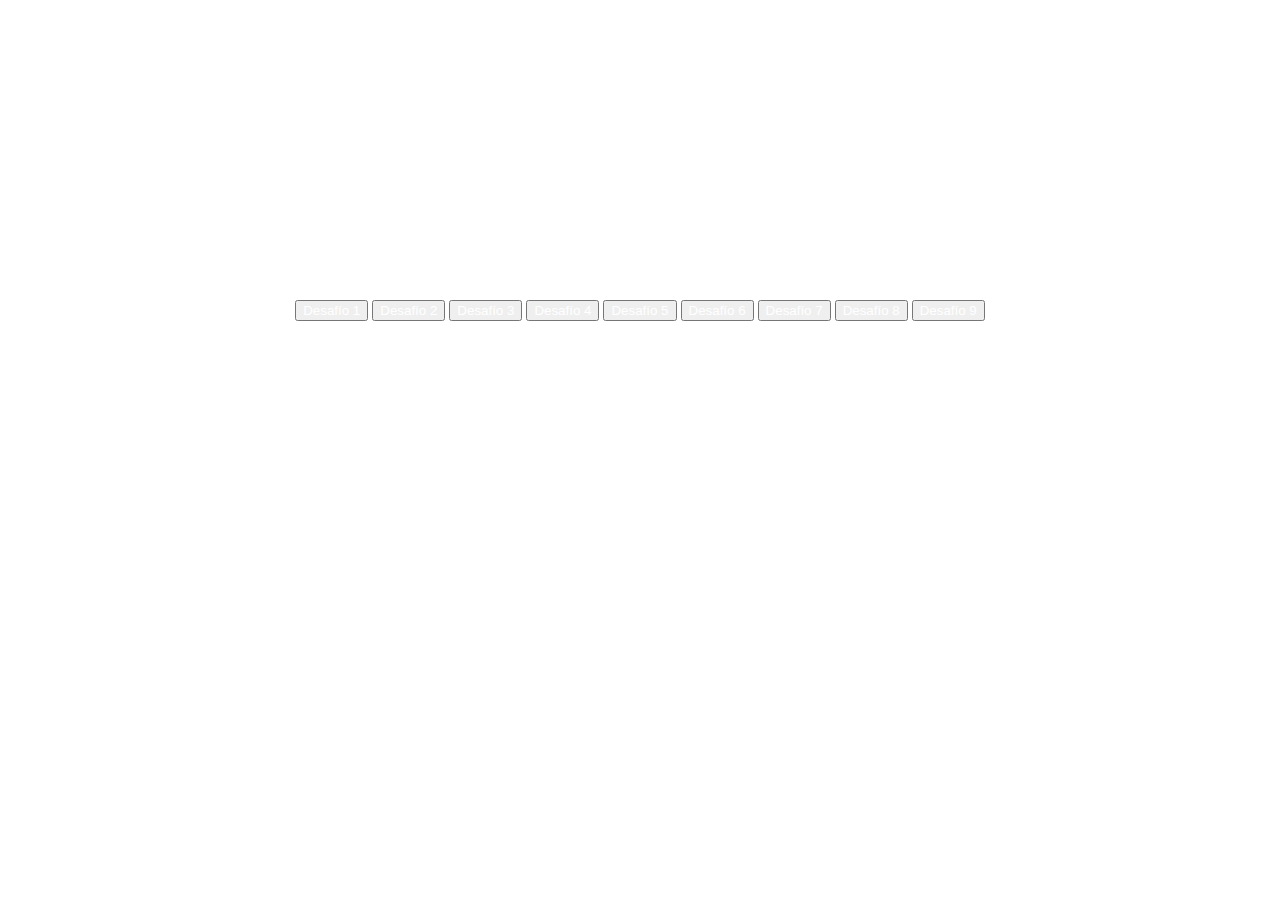
<file: index.html>
<!DOCTYPE html>
<html lang="es">
<head>
    <meta charset="UTF-8">
    <meta http-equiv="X-UA-Compatible" content="IE=edge">
    <meta name="viewport" content="width=device-width, initial-scale=1.0">
    <title>Inicio</title>
    <!--bootstrap-->
    <link href="https://cdn.jsdelivr.net/npm/bootstrap@5.0.1/dist/css/bootstrap.min.css" rel="stylesheet" integrity="sha384-+0n0xVW2eSR5OomGNYDnhzAbDsOXxcvSN1TPprVMTNDbiYZCxYbOOl7+AMvyTG2x" crossorigin="anonymous">
    <!--Hoja de estilos-->
    <link rel="stylesheet" href="assets/css/style.css">
</head>
<body>
    <div class="container">
        <button type="button" class="btn btn-secondary"><a href="desafio1.html">Desafío 1</a></button>
        <button type="button" class="btn btn-secondary"><a href="desafio2.html">Desafío 2</a></button>
        <button type="button" class="btn btn-secondary"><a href="desafio3.html">Desafío 3</a></button>
        <button type="button" class="btn btn-secondary"><a href="desafio4.html">Desafío 4</a></button>
        <button type="button" class="btn btn-secondary"><a href="desafio5.html">Desafío 5</a></button>
        <button type="button" class="btn btn-secondary"><a href="desafio6.html">Desafío 6</a></button>
        <button type="button" class="btn btn-secondary"><a href="desafio7.html">Desafío 7</a></button>
        <button type="button" class="btn btn-secondary"><a href="desafio8.html">Desafío 8</a></button>
        <button type="button" class="btn btn-secondary"><a href="desafio9.html">Desafío 9</a></button>
    </div>



<!--bootstrap js-->
    <script src="https://cdn.jsdelivr.net/npm/bootstrap@5.0.1/dist/js/bootstrap.bundle.min.js" integrity="sha384-gtEjrD/SeCtmISkJkNUaaKMoLD0//ElJ19smozuHV6z3Iehds+3Ulb9Bn9Plx0x4" crossorigin="anonymous"></script>
</body>
</html>
</file>
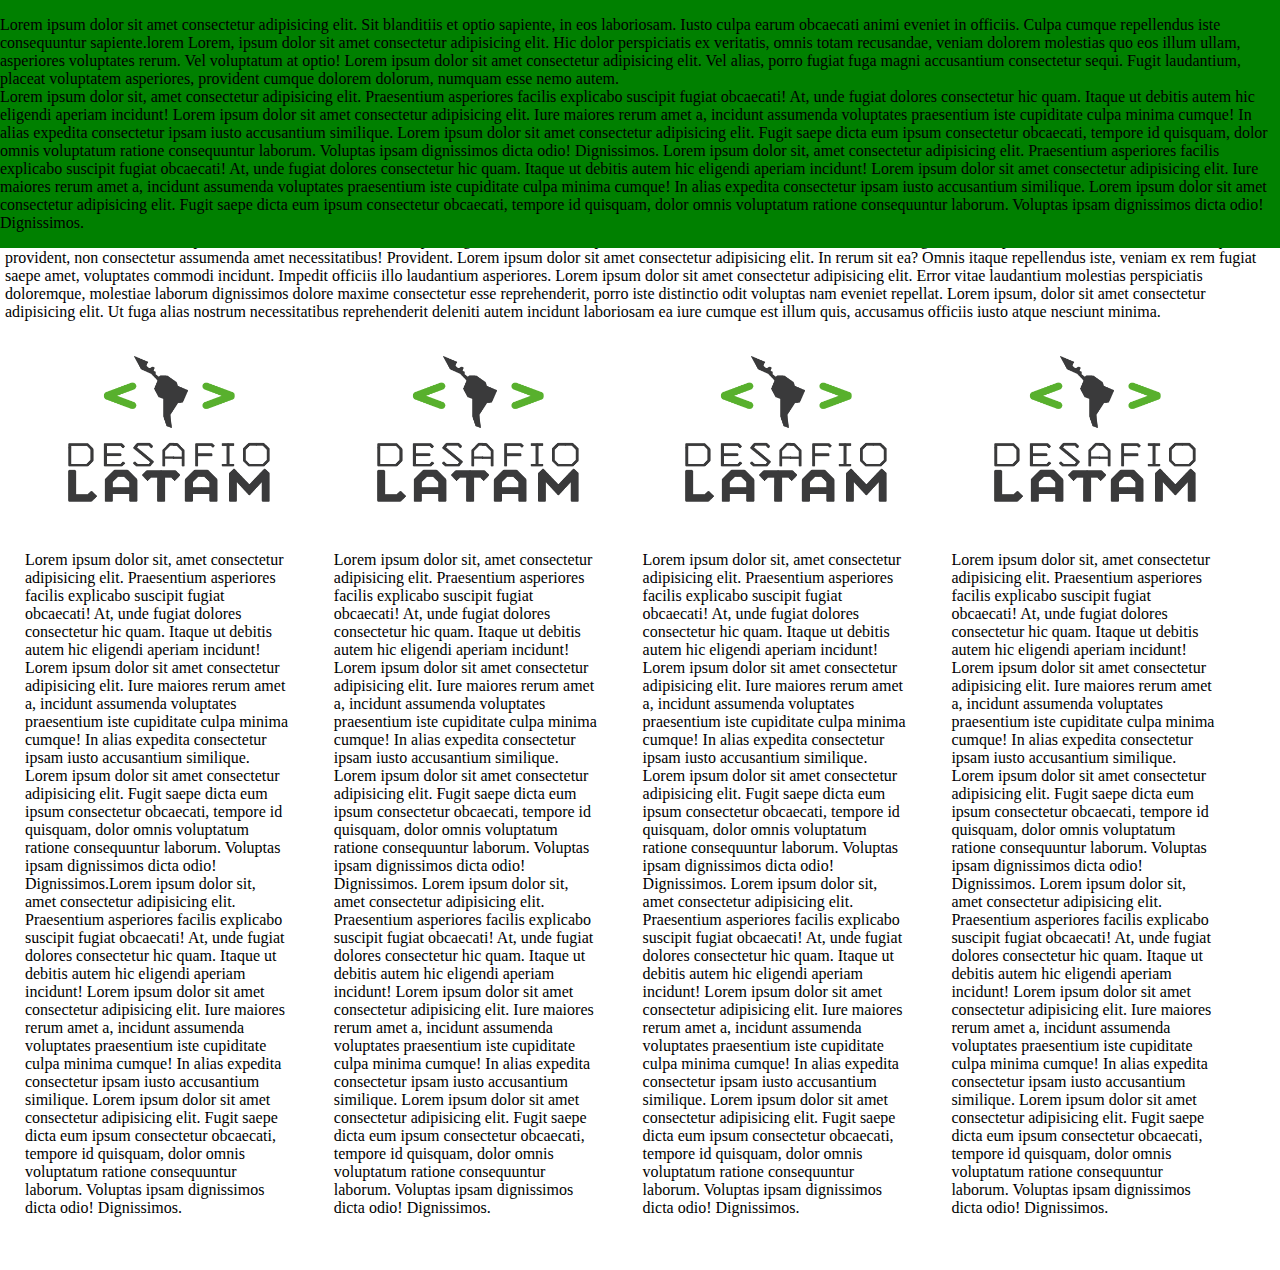
<file: desafio1.html>
<!DOCTYPE html>
<html lang="es">
<head>
<meta charset="utf-8">
<title>Ejercicio 1</title>
<style media="screen" type="text/css">

body {
margin: 0;
padding: 0;
}
.main {
padding-top: 12rem;
padding-bottom: 3rem;
margin: 5px;
}

.box {
height: 580px;
width: 24%;
padding: 5px;
box-sizing: border-box;
display: inline-block;

}

.box img {
    padding-left: 3%;
}

.box p {
    padding: 2px 15px;
}

.navbar {
    background-color: green;
    position: fixed;
    top: 0;
}

</style>
</head>
<body>
<!--Navbar header-->
<header>
    <div class="navbar">
        <p>Lorem ipsum dolor sit amet consectetur adipisicing elit. Sit blanditiis et optio sapiente, in eos laboriosam. Iusto culpa earum obcaecati animi eveniet in officiis. Culpa cumque repellendus iste consequuntur sapiente.lorem Lorem, ipsum dolor sit amet consectetur adipisicing elit. Hic dolor perspiciatis ex veritatis, omnis totam recusandae, veniam dolorem molestias quo eos illum ullam, asperiores voluptates rerum. Vel voluptatum at optio! Lorem ipsum dolor sit amet consectetur adipisicing elit. Vel alias, porro fugiat fuga magni accusantium consectetur sequi. Fugit laudantium, placeat voluptatem asperiores, provident cumque dolorem dolorum, numquam esse nemo autem. <br> Lorem ipsum dolor sit, amet consectetur adipisicing elit. Praesentium asperiores facilis explicabo suscipit fugiat obcaecati! At, unde fugiat dolores consectetur hic quam. Itaque ut debitis autem hic eligendi aperiam incidunt! Lorem ipsum dolor sit amet consectetur adipisicing elit. Iure maiores rerum amet a, incidunt assumenda voluptates praesentium iste cupiditate culpa minima cumque! In alias expedita consectetur ipsam iusto accusantium similique. Lorem ipsum dolor sit amet consectetur adipisicing elit. Fugit saepe dicta eum ipsum consectetur obcaecati, tempore id quisquam, dolor omnis voluptatum ratione consequuntur laborum. Voluptas ipsam dignissimos dicta odio! Dignissimos. Lorem ipsum dolor sit, amet consectetur adipisicing elit. Praesentium asperiores facilis explicabo suscipit fugiat obcaecati! At, unde fugiat dolores consectetur hic quam. Itaque ut debitis autem hic eligendi aperiam incidunt! Lorem ipsum dolor sit amet consectetur adipisicing elit. Iure maiores rerum amet a, incidunt assumenda voluptates praesentium iste cupiditate culpa minima cumque! In alias expedita consectetur ipsam iusto accusantium similique. Lorem ipsum dolor sit amet consectetur adipisicing elit. Fugit saepe dicta eum ipsum consectetur obcaecati, tempore id quisquam, dolor omnis voluptatum ratione consequuntur laborum. Voluptas ipsam dignissimos dicta odio! Dignissimos. </p>
    </div>
</header>
<!--Navbar header end-->
<!--Main Section-->
<section class="main">
    <p>Lorem ipsum dolor sit amet consectetur adipisicing elit. Veritatis, vitae eligendi cum tempora corporis dolore consectetur alias vel magni ducimus. Soluta dolore explicabo odio itaque culpa quas rem beatae ducimus! Lorem ipsum dolor sit amet consectetur adipisicing elit. Vel, rem! Perspiciatis dolor accusamus alias maiores nesciunt magnam eos, repellendus iusto debitis molestiae quae provident, non consectetur assumenda amet necessitatibus! Provident. Lorem ipsum dolor sit amet consectetur adipisicing elit. In rerum sit ea? Omnis itaque repellendus iste, veniam ex rem fugiat saepe amet, voluptates commodi incidunt. Impedit officiis illo laudantium asperiores. Lorem ipsum dolor sit amet consectetur adipisicing elit. Error vitae laudantium molestias perspiciatis doloremque, molestiae laborum dignissimos dolore maxime consectetur esse reprehenderit, porro iste distinctio odit voluptas nam eveniet repellat. Lorem ipsum, dolor sit amet consectetur adipisicing elit. Ut fuga alias nostrum necessitatibus reprehenderit deleniti autem incidunt laboriosam ea iure cumque est illum quis, accusamus officiis iusto atque nesciunt minima.</p>
<!--Tarjetas-->
<section class="box">
    <img src="assets/img/ejercicio-1.png" alt="imagen-dlatam">
    <p>Lorem ipsum dolor sit, amet consectetur adipisicing elit. Praesentium asperiores facilis explicabo suscipit fugiat obcaecati! At, unde fugiat dolores consectetur hic quam. Itaque ut debitis autem hic eligendi aperiam incidunt! Lorem ipsum dolor sit amet consectetur adipisicing elit. Iure maiores rerum amet a, incidunt assumenda voluptates praesentium iste cupiditate culpa minima cumque! In alias expedita consectetur ipsam iusto accusantium similique. Lorem ipsum dolor sit amet consectetur adipisicing elit. Fugit saepe dicta eum ipsum consectetur obcaecati, tempore id quisquam, dolor omnis voluptatum ratione consequuntur laborum. Voluptas ipsam dignissimos dicta odio! Dignissimos.Lorem ipsum dolor sit, amet consectetur adipisicing elit. Praesentium asperiores facilis explicabo suscipit fugiat obcaecati! At, unde fugiat dolores consectetur hic quam. Itaque ut debitis autem hic eligendi aperiam incidunt! Lorem ipsum dolor sit amet consectetur adipisicing elit. Iure maiores rerum amet a, incidunt assumenda voluptates praesentium iste cupiditate culpa minima cumque! In alias expedita consectetur ipsam iusto accusantium similique. Lorem ipsum dolor sit amet consectetur adipisicing elit. Fugit saepe dicta eum ipsum consectetur obcaecati, tempore id quisquam, dolor omnis voluptatum ratione consequuntur laborum. Voluptas ipsam dignissimos dicta odio! Dignissimos.</p>
</section>
<section class="box">
    <img src="assets/img/ejercicio-1.png" alt="imagen-dlatam">
    <p>Lorem ipsum dolor sit, amet consectetur adipisicing elit. Praesentium asperiores facilis explicabo suscipit fugiat obcaecati! At, unde fugiat dolores consectetur hic quam. Itaque ut debitis autem hic eligendi aperiam incidunt! Lorem ipsum dolor sit amet consectetur adipisicing elit. Iure maiores rerum amet a, incidunt assumenda voluptates praesentium iste cupiditate culpa minima cumque! In alias expedita consectetur ipsam iusto accusantium similique. Lorem ipsum dolor sit amet consectetur adipisicing elit. Fugit saepe dicta eum ipsum consectetur obcaecati, tempore id quisquam, dolor omnis voluptatum ratione consequuntur laborum. Voluptas ipsam dignissimos dicta odio! Dignissimos. Lorem ipsum dolor sit, amet consectetur adipisicing elit. Praesentium asperiores facilis explicabo suscipit fugiat obcaecati! At, unde fugiat dolores consectetur hic quam. Itaque ut debitis autem hic eligendi aperiam incidunt! Lorem ipsum dolor sit amet consectetur adipisicing elit. Iure maiores rerum amet a, incidunt assumenda voluptates praesentium iste cupiditate culpa minima cumque! In alias expedita consectetur ipsam iusto accusantium similique. Lorem ipsum dolor sit amet consectetur adipisicing elit. Fugit saepe dicta eum ipsum consectetur obcaecati, tempore id quisquam, dolor omnis voluptatum ratione consequuntur laborum. Voluptas ipsam dignissimos dicta odio! Dignissimos.</p>
</section>
<section class="box">
    <img src="assets/img/ejercicio-1.png" alt="imagen-dlatam">
    <p>Lorem ipsum dolor sit, amet consectetur adipisicing elit. Praesentium asperiores facilis explicabo suscipit fugiat obcaecati! At, unde fugiat dolores consectetur hic quam. Itaque ut debitis autem hic eligendi aperiam incidunt! Lorem ipsum dolor sit amet consectetur adipisicing elit. Iure maiores rerum amet a, incidunt assumenda voluptates praesentium iste cupiditate culpa minima cumque! In alias expedita consectetur ipsam iusto accusantium similique. Lorem ipsum dolor sit amet consectetur adipisicing elit. Fugit saepe dicta eum ipsum consectetur obcaecati, tempore id quisquam, dolor omnis voluptatum ratione consequuntur laborum. Voluptas ipsam dignissimos dicta odio! Dignissimos. Lorem ipsum dolor sit, amet consectetur adipisicing elit. Praesentium asperiores facilis explicabo suscipit fugiat obcaecati! At, unde fugiat dolores consectetur hic quam. Itaque ut debitis autem hic eligendi aperiam incidunt! Lorem ipsum dolor sit amet consectetur adipisicing elit. Iure maiores rerum amet a, incidunt assumenda voluptates praesentium iste cupiditate culpa minima cumque! In alias expedita consectetur ipsam iusto accusantium similique. Lorem ipsum dolor sit amet consectetur adipisicing elit. Fugit saepe dicta eum ipsum consectetur obcaecati, tempore id quisquam, dolor omnis voluptatum ratione consequuntur laborum. Voluptas ipsam dignissimos dicta odio! Dignissimos.</p>
</section>
<section class="box">
    <img src="assets/img/ejercicio-1.png" alt="imagen-dlatam">
    <p>Lorem ipsum dolor sit, amet consectetur adipisicing elit. Praesentium asperiores facilis explicabo suscipit fugiat obcaecati! At, unde fugiat dolores consectetur hic quam. Itaque ut debitis autem hic eligendi aperiam incidunt! Lorem ipsum dolor sit amet consectetur adipisicing elit. Iure maiores rerum amet a, incidunt assumenda voluptates praesentium iste cupiditate culpa minima cumque! In alias expedita consectetur ipsam iusto accusantium similique. Lorem ipsum dolor sit amet consectetur adipisicing elit. Fugit saepe dicta eum ipsum consectetur obcaecati, tempore id quisquam, dolor omnis voluptatum ratione consequuntur laborum. Voluptas ipsam dignissimos dicta odio! Dignissimos. Lorem ipsum dolor sit, amet consectetur adipisicing elit. Praesentium asperiores facilis explicabo suscipit fugiat obcaecati! At, unde fugiat dolores consectetur hic quam. Itaque ut debitis autem hic eligendi aperiam incidunt! Lorem ipsum dolor sit amet consectetur adipisicing elit. Iure maiores rerum amet a, incidunt assumenda voluptates praesentium iste cupiditate culpa minima cumque! In alias expedita consectetur ipsam iusto accusantium similique. Lorem ipsum dolor sit amet consectetur adipisicing elit. Fugit saepe dicta eum ipsum consectetur obcaecati, tempore id quisquam, dolor omnis voluptatum ratione consequuntur laborum. Voluptas ipsam dignissimos dicta odio! Dignissimos.</p>
</section>

<!--Tarjetas end-->

</section>

</body>
</html>
</file>
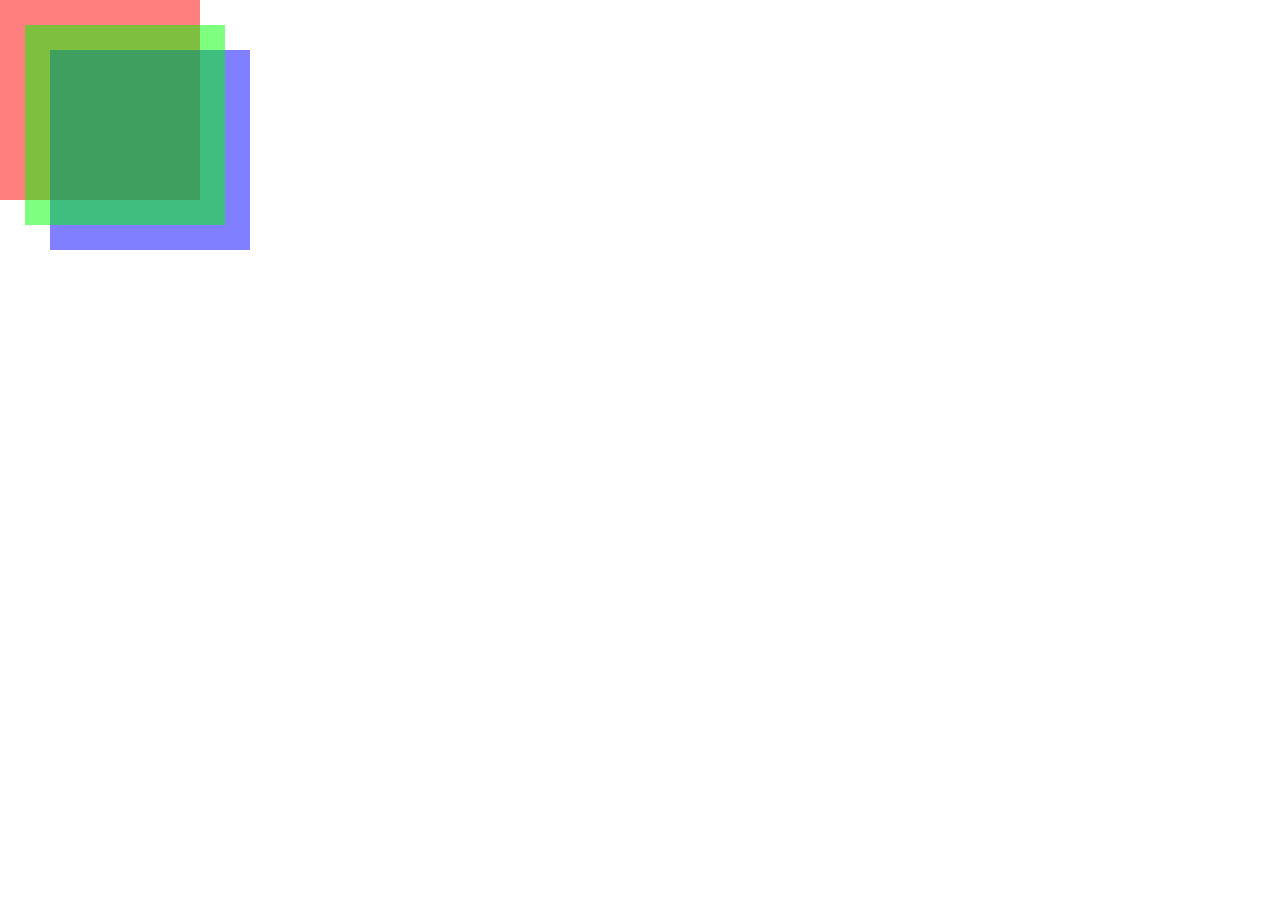
<file: desafio2.html>
<!DOCTYPE html>
<html lang="es">
<head>
<meta charset="utf-8" />
<title>Ejercicio 2</title>
<style media="screen" type="text/css">
html, body {
margin: 0;
padding: 0;
}
.square {
height: 200px;
width: 200px;
}
.square__red {
background-color: rgba(255, 0, 0, .5);
z-index: 3;
}
.square__green {
background-color: rgba(0, 255, 0, .5);
left: 25px;
position: absolute;
top: 25px;
z-index: 2;
}
.square__blue {
background-color: rgba(0, 0, 255, .5);
left: 50px;
position: absolute;
top: 50px;
z-index: 1;
}
</style>
</head>

<body>
<section class="square square__red"></section>
<section class="square square__green"></section>
<section class="square square__blue"></section>
</body>


</html>
</file>
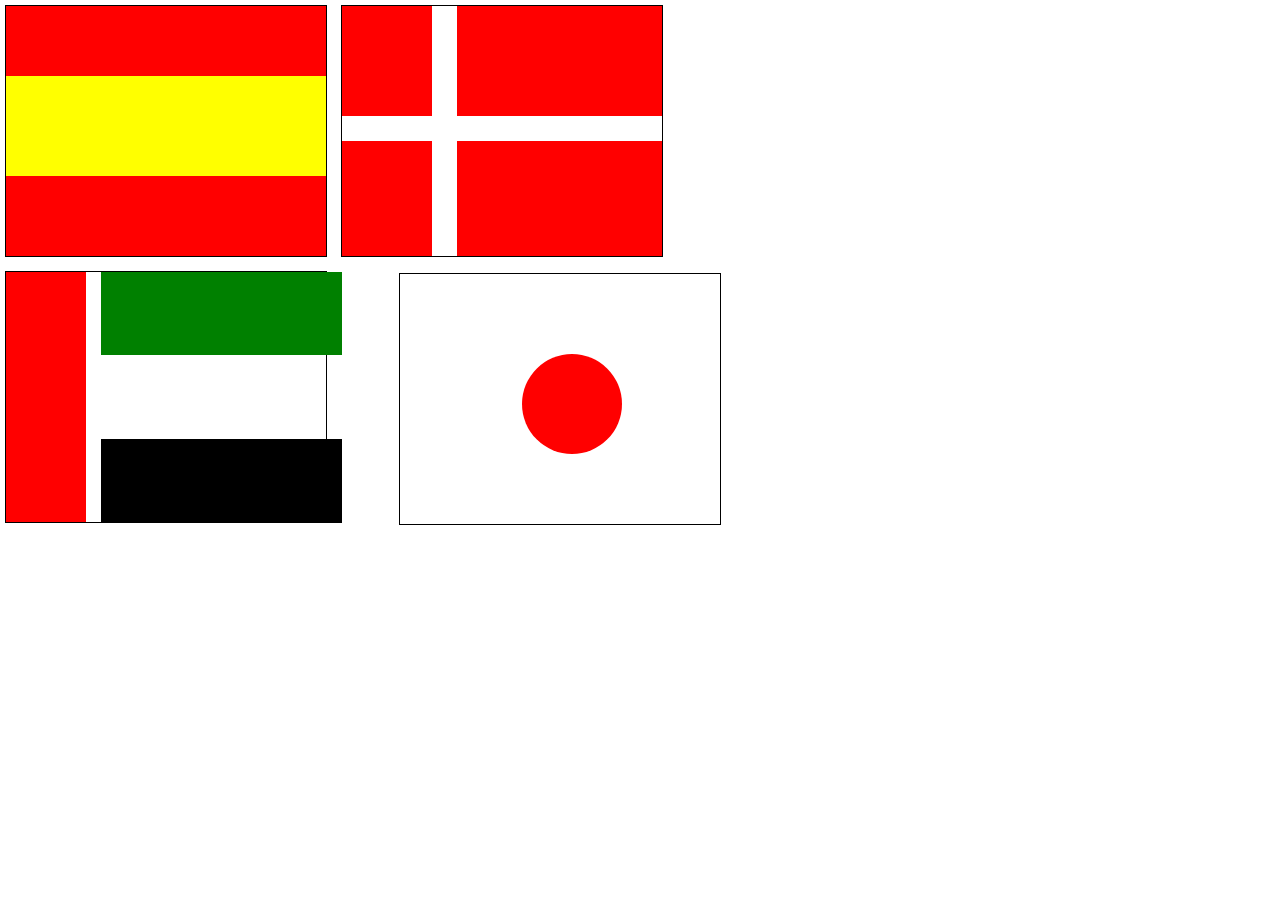
<file: desafio3.html>
<!DOCTYPE html>
<html lang="es">
<head>
    <meta charset="UTF-8">
    <meta http-equiv="X-UA-Compatible" content="IE=edge">
    <meta name="viewport" content="width=device-width, initial-scale=1.0">
    <title>Desafio3</title>
    <link rel="stylesheet" href="assets/css/style.css">
</head>
<body>
    <!--Bandera española-->
    <div class="spain">
        <div class="spain--franja"></div>
    </div>
    <!--Bandera dinamarca-->
    <div class="dinamarca">
        <div class="dinamarca--vertical"></div>
        <div class="dinamarca--horizontal"></div>

    </div>
    <!--Bandera emiratos árabes-->
    <div class="emiratos">
        <div class="emiratos--red"></div>
        <div class="emiratos--green"></div>
        <div class="emiratos--black"></div>
    </div>
    <!--Bandera Japón-->
    <div class="japon">
        <div class="sol--naciente"></div>

    </div>


</body>
</html>
</file>
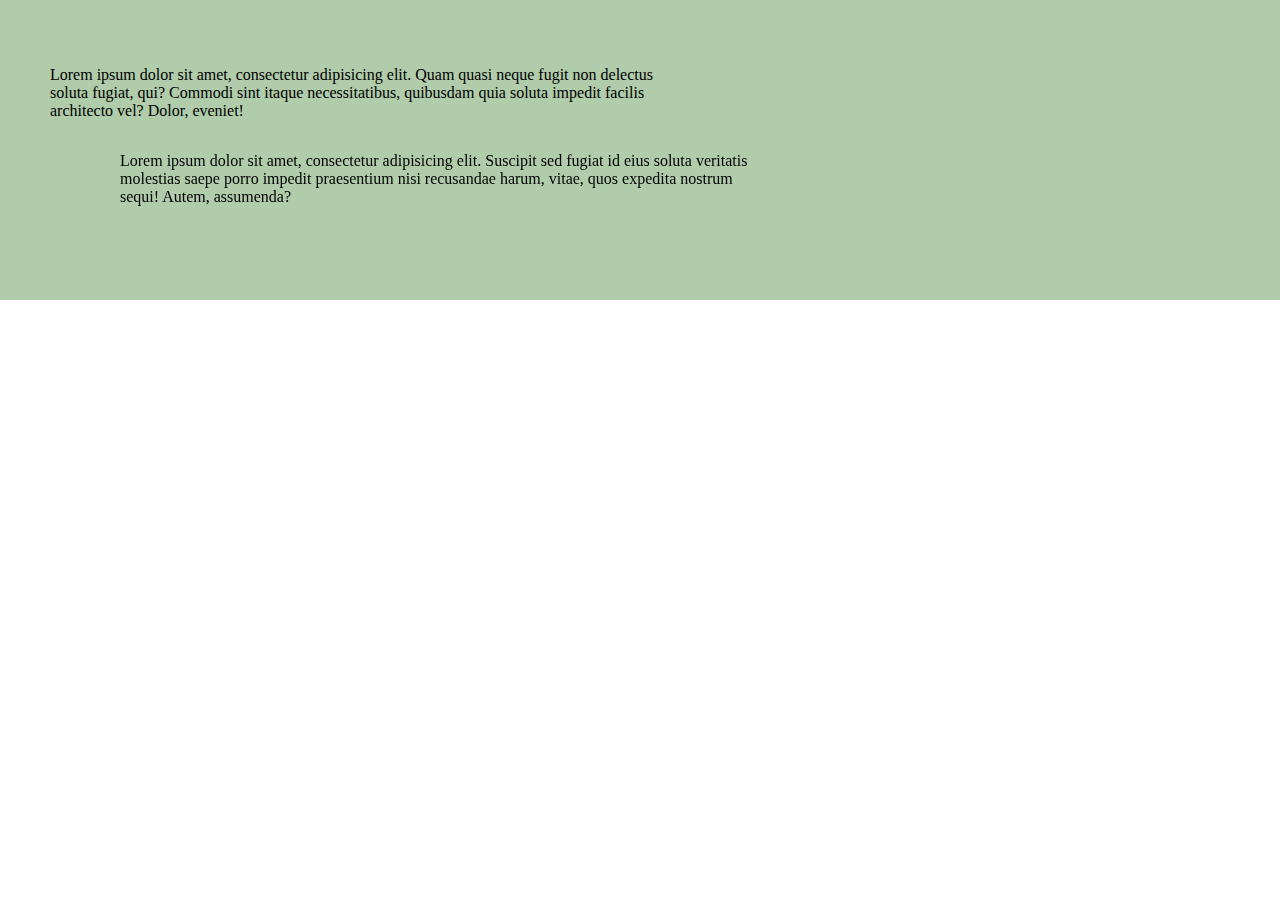
<file: desafio4.html>
<!DOCTYPE html>
<html lang="es">
<head>
<meta charset="UTF-8">
<title>Ejercicio 4</title>
<style media="screen" type="text/css">
html, body {
margin: 0;
padding: 0;
}
.main {
background-color: #B0CCAB;
padding: 50px;
height: 200px;
}
.main__paragraph {
left: 120px;
position: fixed;
}
</style>
</head>
<body>
<section class="main">
        <p>Lorem ipsum dolor sit amet, consectetur adipisicing elit. Quam
        quasi neque fugit non delectus <br> soluta fugiat, qui? Commodi sint itaque
        necessitatibus, quibusdam quia soluta impedit facilis <br>architecto vel?
        Dolor, eveniet!</p>
        <p class="main__paragraph">Lorem ipsum dolor sit amet, consectetur
        adipisicing elit. Suscipit sed fugiat id eius soluta veritatis <br> molestias
        saepe porro impedit praesentium nisi recusandae harum, vitae, quos
        expedita nostrum <br>sequi! Autem, assumenda?</p>
</section>
</body>
</html>
</file>
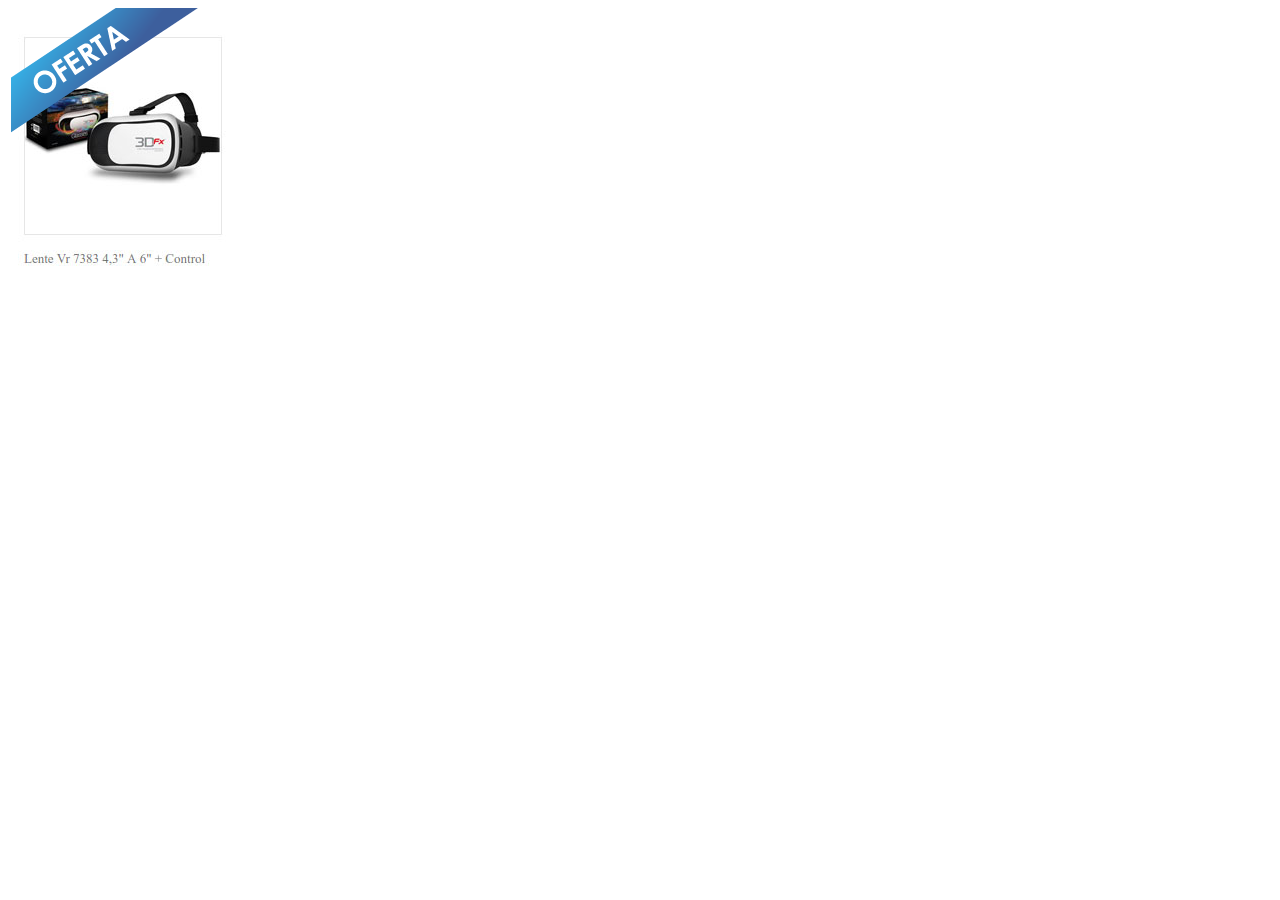
<file: desafio5.html>
<!DOCTYPE html>
<html lang="es">
<head>
    <meta charset="UTF-8">
    <meta http-equiv="X-UA-Compatible" content="IE=edge">
    <meta name="viewport" content="width=device-width, initial-scale=1.0">
    <title>Desafío 5</title>
    <link rel="stylesheet" href="assets/css/style.css">
</head>
<body>
<!--Item 1-->
    <div class="item">
        <img src="assets/img/ejercicio-5_item.jpg">
    </div>

    <div class="item--ribbon">
        <img src="assets/img/ejercicio-5_ribbon.png">
    </div>

</body>
</html>
</file>
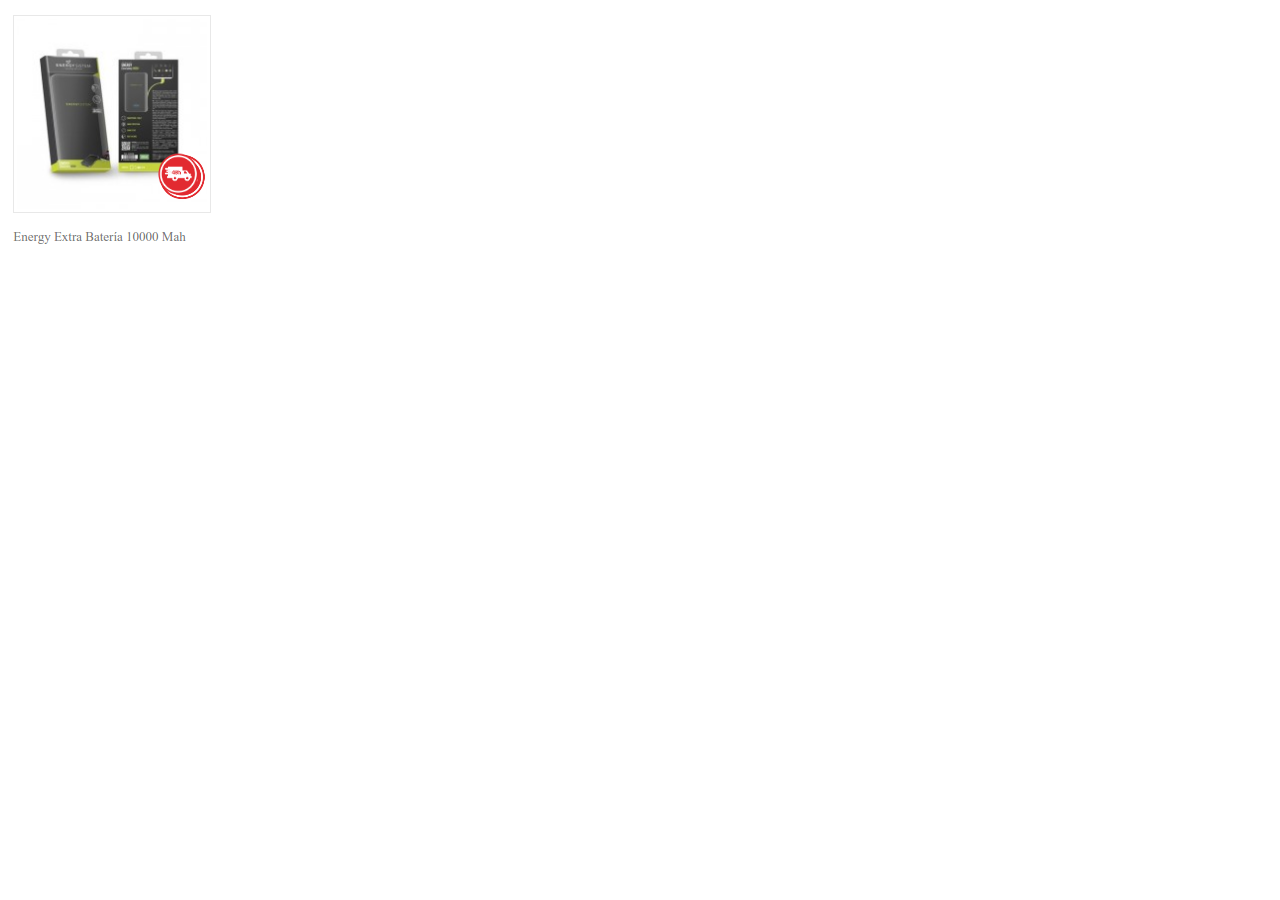
<file: desafio6.html>
<!DOCTYPE html>
<html lang="es">
<head>
    <meta charset="UTF-8">
    <meta http-equiv="X-UA-Compatible" content="IE=edge">
    <meta name="viewport" content="width=device-width, initial-scale=1.0">
    <title>Desafío 6</title>
    <link rel="stylesheet" href="assets/css/style.css">
</head>
<body>
<!--Item 1-->
    <div class="item--2">
        <img src="assets/img/ejercicio-6.png">
    </div>

    <div class="item--logo">
        <img src="assets/img/ejercicio-6_ribbon.png">
    </div>

</body>
</html>
</file>
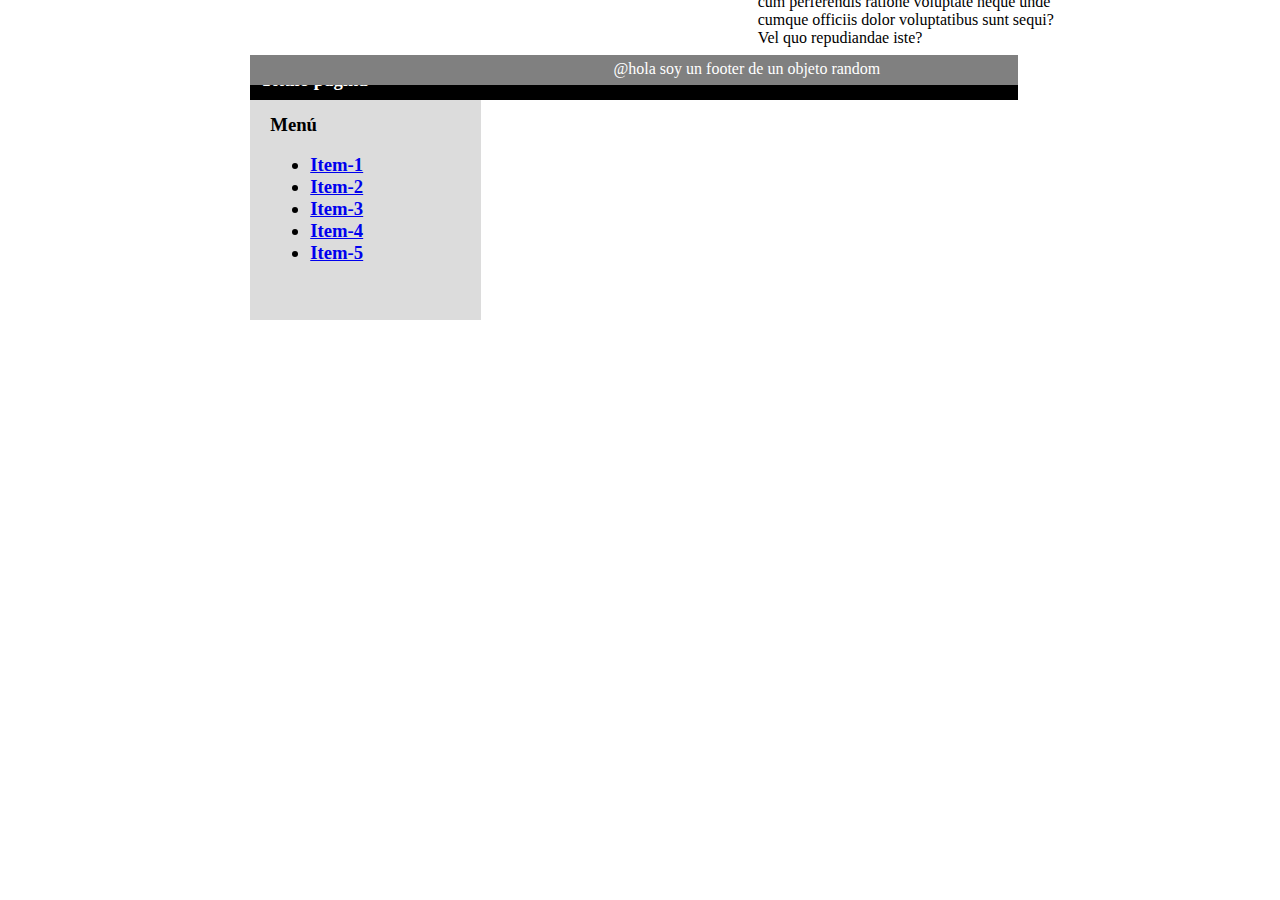
<file: desafio9.html>
<!DOCTYPE html>
<html lang="es">
<head>
    <meta charset="UTF-8">
    <meta http-equiv="X-UA-Compatible" content="IE=edge">
    <meta name="viewport" content="width=device-width, initial-scale=1.0">
    <title>Desafío 9</title>
    <link rel="stylesheet" href="assets/css/style.css">
</head>
<body>
    
    
        
        <div class="contenedor">
            <div class="contenedor--titulo"> <h3>Título página</h3> </div>
            <div class="contenedor--menu">
                <h3>Menú</h344>
                <ul>
                    <li><a href="#">Item-1</a></li>
                    <li><a href="#">Item-2</a></li>
                    <li><a href="#">Item-3</a></li>
                    <li><a href="#">Item-4</a></li>
                    <li><a href="#">Item-5</a></li>
                </ul>
            </div>

            <div class="contenedor--subtitulo">
                <h3>Sub-Título</h3>
                <p>Lorem ipsum dolor sit amet consectetur adipisicing elit. Voluptatem, accusantium distinctio! Accusantium, tempore doloremque cum perferendis ratione voluptate neque unde cumque officiis dolor voluptatibus sunt sequi? Vel quo repudiandae iste?</p>
            </div>

            <div class="contenedor--footer">
                <p>@hola soy un footer de un objeto random</p>
            </div>
        </div>
        




</body>
</html>
</file>
<file: assets/css/style.css>
/*reset*/
body {
    border: 0;
    margin: 0;
    padding: 0;
}

/* ESTILO DESAFIO 3: BANDERAS */

/* css españa */

.spain {
    width: 25%;
    height: 250px;
    background-color: red;
    display: inline-block;
    margin: 5px;
    border-style: solid;
    border-width: 1px;
    border-color: black;
}

.spain--franja {
    width: 100%;
    height: 100px;
    background-color: yellow;
    position: relative;
    top: 70px;
}

/* css dinamarca */

.dinamarca {
    width: 25%;
    height: 250px;
    background-color: red;
    margin: 5px;
    display: inline-block;
    border-style: solid;
    border-width: 1px;
    border-color: black;
}

.dinamarca--vertical {
    width: 25px;
    height: 100%;
    background-color: white;
    position:relative;
    left: 90px
}

.dinamarca--horizontal {
    width: 100%;
    height: 25px;
    background-color: white;
    position: relative;
    bottom: 140px;
}

/* css emiratos árabes */

.emiratos {
    width: 25%;
    height: 250px;
    background-color: white;
    margin: 5px;
    border-style: solid;
    border-width: 1px;
    border-color: black;
}

.emiratos--green {
    width: 75.2%;
    height: 33.3%;
    background-color: green;
    position: relative;
    bottom: 250px;
    left: 95px;
    z-index: 1;
}

.emiratos--red {
    width: 25%;
    height: 100%;
    background-color: red;
    z-index: 2;
}

.emiratos--black {
    width: 75.2%;
    height: 33.3%;
    background-color: black;
    position: relative;
    bottom: 166px;
    left: 95px;
    z-index: 1;
}

/* css japon */

.japon {
    width: 25%;
    height: 250px;
    background-color: white;
    margin: 5px;
    border-style: solid;
    border-width: 1px;
    border-color: black;
    position:relative;
    left: 394px;
    bottom: 255px;
}

.sol--naciente {
    width: 100px;
    height: 100px;
    border-radius: 50%;
    position:relative;
    top: 80px;
    left: 38%;
    background-color: red;
}

/*CSS DESAFIO 5: ITEM CON RIBBON*/

.item--ribbon {
    position: relative;
    bottom: 290px;
    left: 6px;
    padding: 5px;
}

.item {
    padding: 2px;
}

/*CSS DESAFIO 6: ITEM CON LOGO ROJO*/

.item--2 {
    padding: 2px;
}

.item--logo {
    position: relative;
    bottom: 113px;
    left: 155px;
}

.item--logo img {
    width: 3.7%;
}

/*CSS DESAFIO 7: RIBBON ARRIBA A LA DERECHA*/

.ribbon7 {
    position: fixed;
    top: 0;
    right: 0;
}

/*CSS DESAFIO 9: layout*/


.contenedor--titulo {
    background-color: black;
    height: 40px;
    width: 100%;
    margin-top: 40px;
    position: relative;
    top: 10%;
}

.contenedor--titulo h3 {
    color: white;
    padding-top: 9px;
    padding-left: 10px;
}

.contenedor--menu {
    width: 30%;
    height: 120%;
    background-color: gainsboro;
    float: inline-start;
}

.contenedor--menu h3 {
    padding-left: 20px;
    padding-top: 15px;
}

.contenedor {
    height: 200px;
    width: 60%;
    position: relative;
    left: 19.55%;
    
}

.contenedor--subtitulo {
    height: 70%;
    width:70%;
    background-color: white;
    position: relative;
    left: 277px;
    bottom:200px;
}

.contenedor--subtitulo h3, p {
    padding-left: 15px;
}

.contenedor--footer {
    background-color: gray;
    width: 100%;
    height: 30px;
    position: relative;
    bottom: 100%;
    color: white;
}

.contenedor--footer p {
    padding: 5px;
    text-align: center;
}


/*ESTILO INDEX*/

.container {
    text-align: center;
    margin-top: 300px;
}

.container a {
    text-decoration: none;
    color:white;
}
</file>
